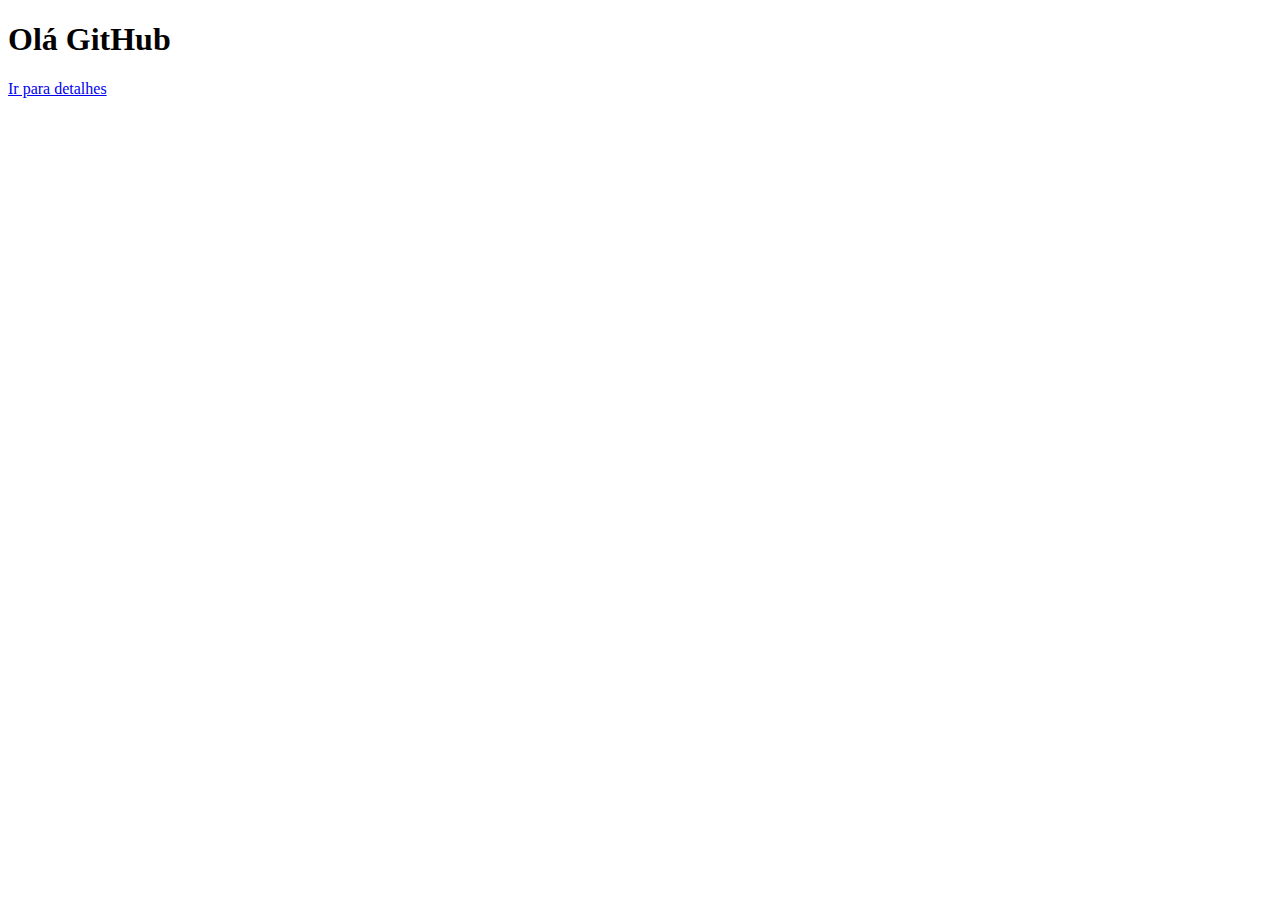
<file: index.html>
<!DOCTYPE html>
<html lang="pt-br">
	<header>
		<meta charset="UTF-8" />
		<title>Site01</title>
	</header>

	<body>
		<h1>Olá GitHub</h1>
		<a href="itens/paginas/detalhes.html">Ir para detalhes</a>
	</body>

</html>
</file>
